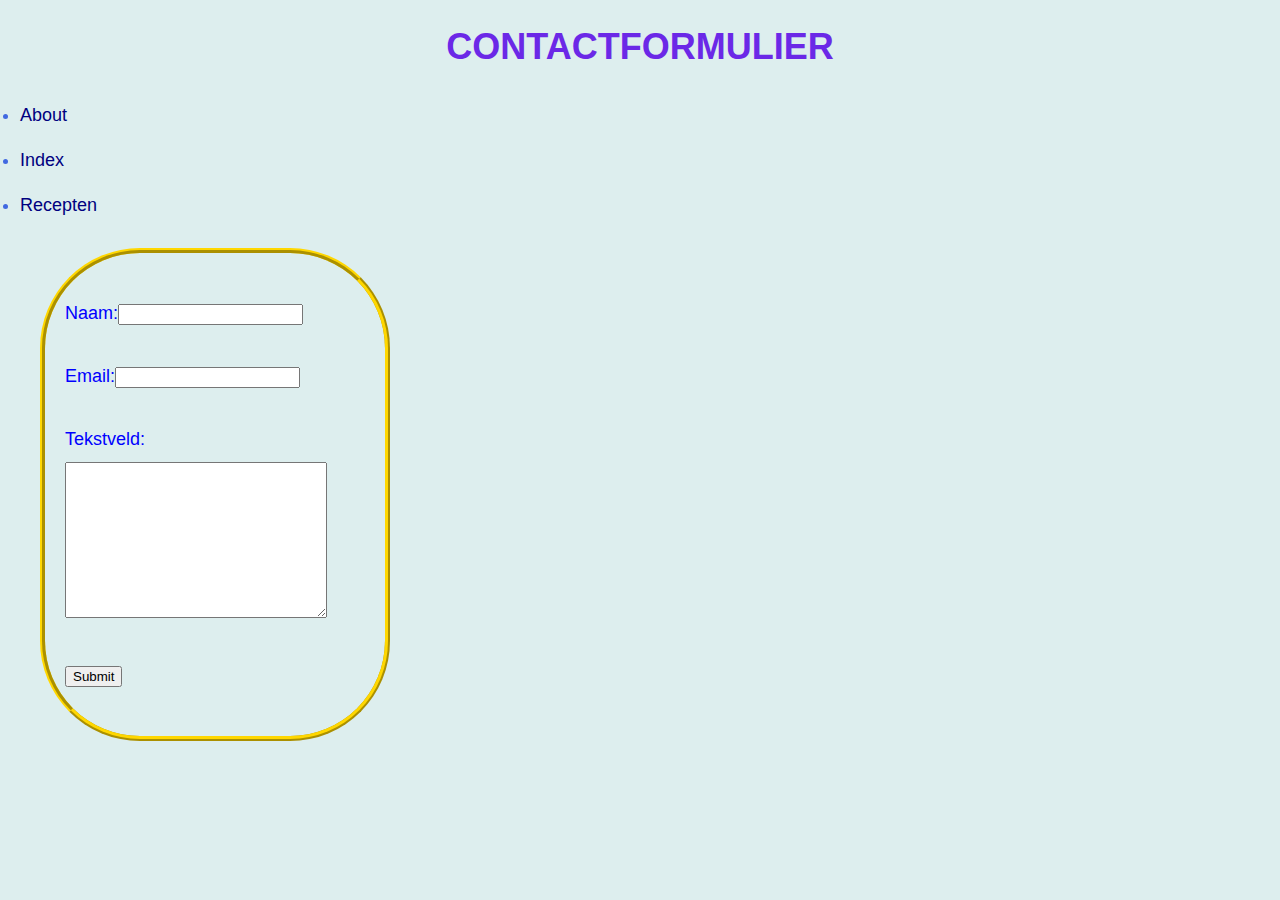
<file: contact.html>
<!DOCTYPE html>
<html>

<head>
    <title>Code geschreven door Jap</title>
    <link rel="stylesheet" type="text/css" href="styles.css">
</head>

<body>
    <header>
        <h1 class="opmaak">Contactformulier</h1>
    </header>
    <nav>
        <li><a href="about.html">About</a></li>
        <li><a href="index.html">Index</a></li>
        <li><a href="recepten.html">Recepten</a></li>
    </nav>

    <form name="contact-formulier2-Jap" method="POST" data-netlify="true" class="border-4">
        <p>
            <label>Naam:</label><input type="text" name="name" />
        </p>
        <p>
            <label>Email:</label><input type="email" name="email" />
        </p>
        <p>
            <label>Tekstveld:</label>
            <textarea name="message" rows="10" cols="30"></textarea>
        </p>
        <p>
            <input type="submit"/>
        </p>
    </form>

</body>

</html>
</file>
<file: styles.css>
body {
    background-color: #f4f4f4;
    color:darkred;
    font-family: Verdana, Geneva, Tahoma, sans-serif;
    font-size: 22px;;
    margin: 20px;
}


.border {
    border: 4px solid red;
    border-style:dashed;
    margin: 40px;
    padding: 20px;
}

.border-2 {
    border: 6px solid green;
    border-style:double;
    margin: 40px;
    padding: 25px;
}

.border-3 {
    border: 8px solid rgb(59, 33, 129);
    border-radius: 60px;
    margin: 40px;
    padding: 20px;
}

.border-4 {
    border: 5px solid gold;
    border-style: ridge;
    color:blue;
    padding: 20px;
    margin: 20px;
    width: 300px;
    border-radius: 100px;
}

.border-5 {
    border: 8px solid darkmagenta;
    background-color: floralwhite;
    font-family: 'Franklin Gothic Medium', 'Arial Narrow', Arial, sans-serif;
    border-style: outset;
    margin: 80px;
    padding: 30px;
}

.opmaak {
    color:rgb(107, 40, 231);
    text-align: center;
    text-transform: uppercase;
}

a {
    text-decoration: none;
    color:navy
}

a:hover {
    color: red;
}


.style li {
   display: inline;
   margin: 10px;
   
}

.nav li {
    font-size: 30px;
    color:black ;
    margin: 8px;
    text-decoration: underline;
}

.categories li {
    list-style-image: url(image/check.png);
    padding-bottom: 20px;
}
 
/* Media Queries */

@media screen and (max-width: 520px) {
    body {
        background-color: cornsilk;
        color:darkgreen;
        font-size: 24px;
    }
}

@media screen and (min-width: 1024px) {
    body {
        background-color: #ddeeee;
        color:royalblue;
        font-size: 18px;
        line-height: 45px;
    }
}
</file>
